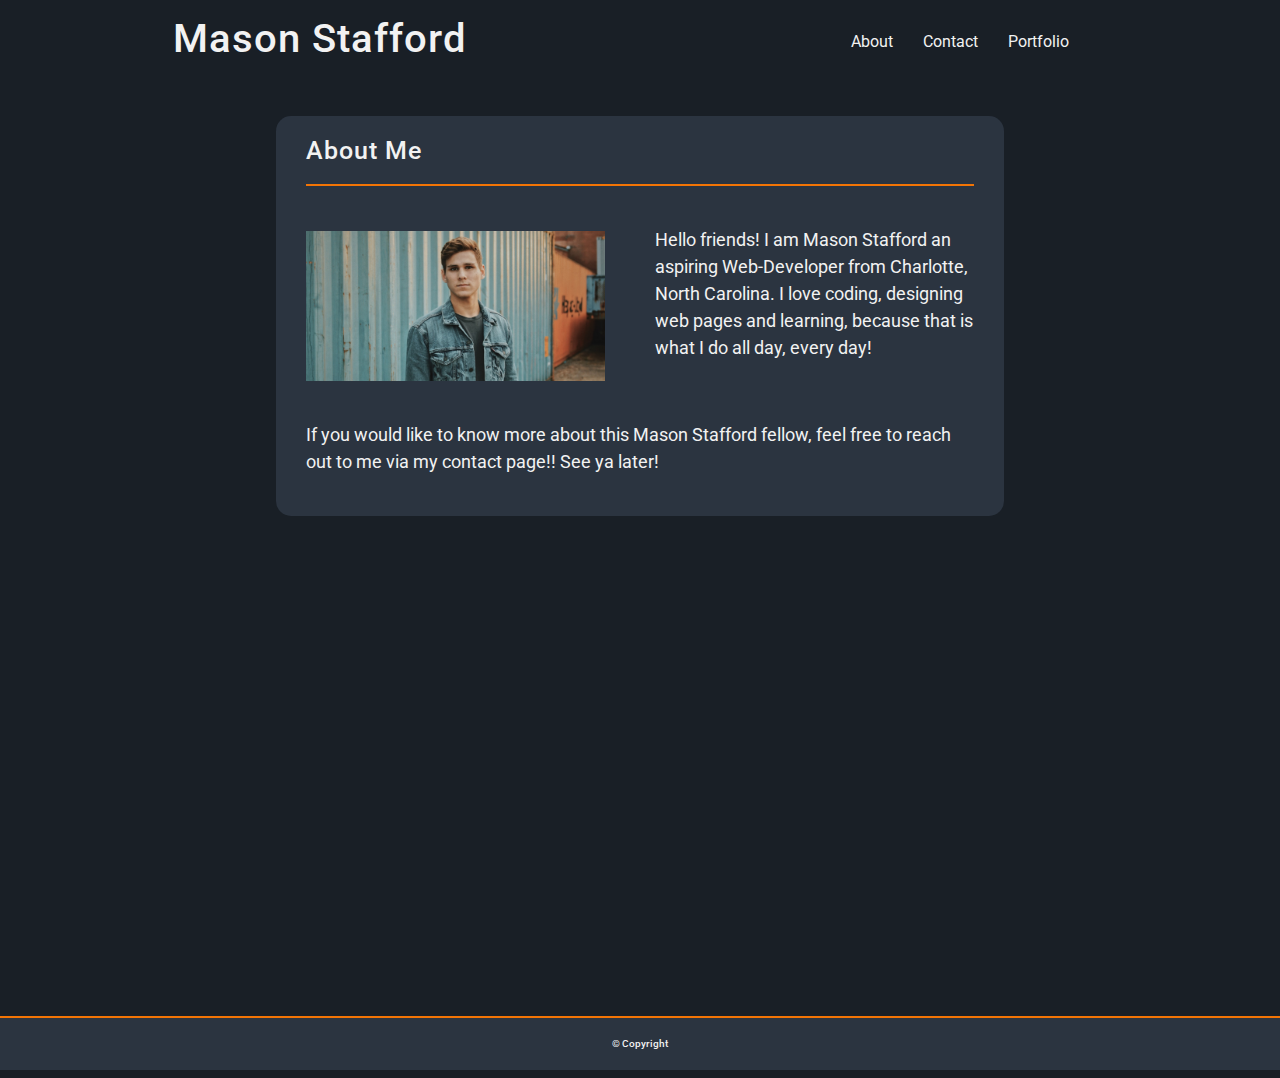
<file: index.html>
<!doctype html>

<html lang="en">

  <head>
    <meta charset="utf-8">
    <meta name="viewport" content="width=device-width, initial-scale=1, shrink-to-fit=no">
    <title>Mason stafford | Web Development | About</title>
    <link rel="stylesheet" href="https://stackpath.bootstrapcdn.com/bootstrap/4.4.1/css/bootstrap.min.css" integrity="sha384-Vkoo8x4CGsO3+Hhxv8T/Q5PaXtkKtu6ug5TOeNV6gBiFeWPGFN9MuhOf23Q9Ifjh" crossorigin="anonymous">
    <link href="https://fonts.googleapis.com/css2?family=Roboto&display=swap" rel="stylesheet">
    <link rel="stylesheet" href="CSS/about-style.css">
  </head>

  <body>
    <header class="container-fluid header">
      <nav class="row">
        <div class="logo col-sm-12 col-md-6"> 
          <h1>Mason Stafford</h1>
        </div>
        <ul class="nav justify-content-center col-sm-12 col-md-6">
          <li class="nav-item justify-content-flex-end">
            <a class="nav-link active" href="index.html">About</a>
          </li>
          <li class="nav-item justify-content-flex-end">
            <a class="nav-link" href="contact.html">Contact</a>
          </li>
          <li class="nav-item justify-content-flex-end">
            <a class="nav-link" href="portfolio.html">Portfolio</a>
          </li>
        </ul>
      </nav>  
    </header>

    <div class="wrapper">
      <main class="row bin">
        <div class="col-12">
          <h2>About Me</h2>
          <hr>
        </div>
        <div class="col-sm-12 col-md-6">
          <img src="IMG/image2.jpeg" alt="">
        </div> 
        <div class="col-sm-12 col-md-6">
          <p>Hello friends! I am Mason Stafford an aspiring Web-Developer from Charlotte, North Carolina. I love coding, designing web pages and learning, because that is what I do all day, every day! </p>
        </div>
        <div class="col-sm-12">
          <p>If you would like to know more about this Mason Stafford fellow, feel free to reach out to me via my contact page!! See ya later!</p>
        </div>
      </main>
    </div>

    <footer class="footer">
      <h6>&copy; Copyright</h6>
    </footer>
   
    <script src="https://code.jquery.com/jquery-3.4.1.slim.min.js" integrity="sha384-J6qa4849blE2+poT4WnyKhv5vZF5SrPo0iEjwBvKU7imGFAV0wwj1yYfoRSJoZ+n" crossorigin="anonymous"></script>
    <script src="https://cdn.jsdelivr.net/npm/popper.js@1.16.0/dist/umd/popper.min.js" integrity="sha384-Q6E9RHvbIyZFJoft+2mJbHaEWldlvI9IOYy5n3zV9zzTtmI3UksdQRVvoxMfooAo" crossorigin="anonymous"></script>
    <script src="https://stackpath.bootstrapcdn.com/bootstrap/4.4.1/js/bootstrap.min.js" integrity="sha384-wfSDF2E50Y2D1uUdj0O3uMBJnjuUD4Ih7YwaYd1iqfktj0Uod8GCExl3Og8ifwB6" crossorigin="anonymous"></script>
  </body>
</html>
</file>
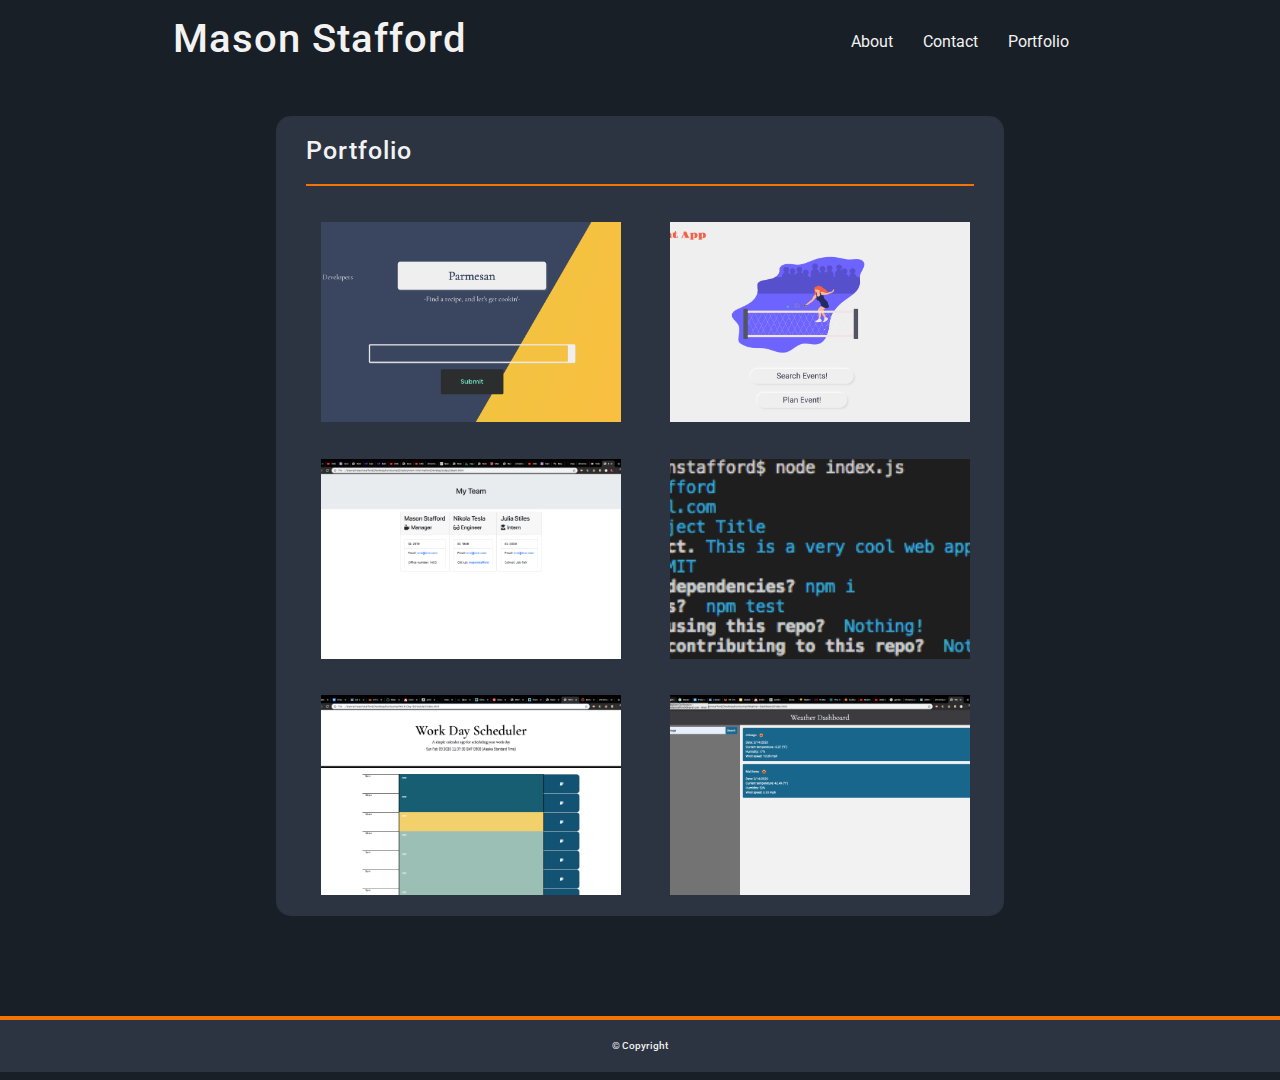
<file: portfolio.html>
<!doctype html>

<html lang="en">

  <head>
    <meta charset="utf-8">
    <meta name="viewport" content="width=device-width, initial-scale=1, shrink-to-fit=no">
    <title>Mason stafford | Web Development | Portfolio</title>
    <link rel="stylesheet" href="https://stackpath.bootstrapcdn.com/bootstrap/4.4.1/css/bootstrap.min.css" integrity="sha384-Vkoo8x4CGsO3+Hhxv8T/Q5PaXtkKtu6ug5TOeNV6gBiFeWPGFN9MuhOf23Q9Ifjh" crossorigin="anonymous">
    <link href="https://fonts.googleapis.com/css2?family=Roboto&display=swap" rel="stylesheet">
    <link rel="stylesheet" href="CSS/portfolio-style.css">
  </head>

  <body>
    <header class="container-fluid header">
      <nav class="row">
        <div class="logo col-sm-12 col-md-6"> 
          <h1>Mason Stafford</h1>
        </div>
        <ul class="nav justify-content-center col-sm-12 col-md-6">
          <li class="nav-item justify-content-flex-end">
            <a class="nav-link active" href="index.html">About</a>
          </li>
          <li class="nav-item justify-content-flex-end">
             <a class="nav-link" href="contact.html">Contact</a>
          </li>
          <li class="nav-item justify-content-flex-end">
            <a class="nav-link" href="portfolio.html">Portfolio</a>
          </li>
        </ul>
      </nav>  
    </header>

    <div class="wrapper">
      <main class="row bin">
        <div class="col-12">
          <h2>Portfolio</h2>
          <hr>
        </div>
        <div class="col-sm-12 col-md-6">
          <a href="https://github.com/masonstafford/Parmesan" target="_blank"><img src="./IMG/parm.png" alt=""></a>
        </div>
        <div class="col-sm-12 col-md-6">
          <a href="https://github.com/masonstafford/eventplanner" target="_blank"><img src="./IMG/event.png" alt=""></a>
        </div>
        <div class="col-sm-12 col-md-6">
          <a href="https://github.com/masonstafford/Team-Info" target="_blank"><img src="./IMG/myteam.png" alt=""></a>
        </div>
        <div class="col-sm-12 col-md-6">
          <a href="https://github.com/masonstafford/README-generator" target="_blank"><img src="./IMG/readme.png" alt=""></a>
        </div>
        <div class="col-sm-12 col-md-6">
          <a href="https://github.com/masonstafford/Work-Day-Scheduler" target="_blank"></a><img src="./IMG/workday.png" alt="">
        </div>
        <div class="col-sm-12 col-md-6">
          <a href="https://github.com/masonstafford/Weather-Dashboard" target="_blank"></a><img src="./IMG/weather.png" alt="">
        </div>
      </main>
    </div>

    <footer class="footer">
      <h6>&copy; Copyright</h6>
    </footer>
   
    <script src="https://code.jquery.com/jquery-3.4.1.slim.min.js" integrity="sha384-J6qa4849blE2+poT4WnyKhv5vZF5SrPo0iEjwBvKU7imGFAV0wwj1yYfoRSJoZ+n" crossorigin="anonymous"></script>
    <script src="https://cdn.jsdelivr.net/npm/popper.js@1.16.0/dist/umd/popper.min.js" integrity="sha384-Q6E9RHvbIyZFJoft+2mJbHaEWldlvI9IOYy5n3zV9zzTtmI3UksdQRVvoxMfooAo" crossorigin="anonymous"></script>
    <script src="https://stackpath.bootstrapcdn.com/bootstrap/4.4.1/js/bootstrap.min.js" integrity="sha384-wfSDF2E50Y2D1uUdj0O3uMBJnjuUD4Ih7YwaYd1iqfktj0Uod8GCExl3Og8ifwB6" crossorigin="anonymous"></script>
  </body>
</html>
</file>
<file: CSS/about-style.css>
* {
    box-sizing: border-box;
    margin: 0;
    padding: 0;
    font-family: 'Roboto', sans-serif;
}

body {
    background-color: #191F26;
    width: 100%;
    height: 100%;
    min-height: 100vh;
}

.header{
    margin-bottom: 30px;
}

nav .logo {
    color: #F2F2F2;
    text-align: center;
    font-family: 'Roboto', sans-serif;
    letter-spacing: 1px;
    padding: 15px 0;
    
}

.nav-link {
   padding: 20px 15px 20px 15px;
}

.nav {
    color: #F2F2F2;
    padding: 10px 0;
}

a {
    color: #F2F2F2;
    font-size: 16px;
}

a:hover {
    color: #F27405;
}

.wrapper {
    min-height: 100vh;
    width: 100%;
}

.bin {
    background-color: #2B3440;
    height: 400px;
    padding: 0 15px;
    margin: 0 auto;
    max-width: 728px;
    border-radius: 15px;
}

h2 {
    color: #F2F2F2;
    padding: 20px 0 10px 0;
    font-family: 'Roboto', sans-serif;
    letter-spacing: 1px;
    font-size: 25px;
}

hr {
    margin: 0 0 15px 0;
    border-top: solid #F27405 2px;
}

img {
    background-color: #F2F2F2;
    margin-top: 15px;
    width: 299px;
    height: 150px;
    object-fit: cover;
    margin: 5px 0 15px 0;

}

p {
    color: #F2F2F2;
    font-size: 18px;
}

h6 {
    border-top: solid 2px #F27405;
    font-size: 10px;
    text-align: center;
    padding: 20px 20px;
    background-color: #2B3440;
    color: #F2F2F2;
    margin-top: auto;
}


@media screen and (max-width: 767px) {

* {
    box-sizing: border-box;
    margin: 0;
    padding: 0;
}

body {
    background-color: #191F26;
    width: 100%;
    height: 100%;
}

nav .logo {
    color: #F2F2F2;
    text-align: center;
    font-family: 'Roboto', sans-serif;
    letter-spacing: 1px;
    font-size: 0.8rem;
    padding: 15px 0;
}

.nav {
    color: darkgrey;
    padding: 10px 0;
    margin-bottom: 0;
}

a {
    color: #F2F2F2;
    font-size: 16px;
    
}

a:hover {
    color: #F27405;
}

.wrapper {
    min-height: 100vh;
    width: 100%;
}

.bin{
    height: 600px;
    width: 600px;
    background-color: #2B3440;
    padding: 0 15px;
    margin: 0 auto;
}


h2 {
    color: #F2F2F2;
    padding: 20px 0 10px 0;
    font-family: 'Roboto', sans-serif;
    letter-spacing: 1px;
    font-size: 25px;
}

hr {
    margin: 0 0 15px 0;
    border-top: solid #F27405 2px;
}

img {
    margin: 15px 0 15px 0;
    width: 540px;
    height: 200px;
    object-fit: cover;
}

h6 {
    border-top: solid 2px #F27405;
    font-size: 10px;
    text-align: center;
    padding: 20px 20px;
    background-color: #2B3440;
    color: #F2F2F2;
    margin-top: auto;
}

}
</file>
<file: CSS/portfolio-style.css>
* {
    box-sizing: border-box;
    margin: 0;
    padding: 0;
    font-family: 'Roboto', sans-serif;
}

body {
    background-color: #191F26;
    width: 100%;
    height: 100%;
    min-height: 100vh;
}

.header{
    margin-bottom: 30px;
}

nav .logo {
    font-family: 'Roboto', sans-serif;
    color: #F2F2F2;
    text-align: center;
    letter-spacing: 1px;
    padding: 15px 0;
    
}

.nav-link {
   padding: 20px 15px 20px 15px;
}

.nav {
    color: #F2F2F2;
    padding: 10px 0;
}

a {
    color: #F2F2F2;
    font-size: 16px;
}

a:hover {
    color: #F27405;
}

.wrapper {
    min-height: 100vh;
    width: 100%;
}

.bin {
    background-color: #2B3440;
    height: 800px;
    padding: 0 15px;
    margin: 0 auto;
    max-width: 728px;
    border-radius: 15px;
}

h2 {
    font-family: 'Roboto', sans-serif;
    color: #f2f2f2;
    padding: 20px 0 10px 0;
    letter-spacing: 1px;
    font-size: 25px;
}

hr {
    margin: 0 0 15px 0;
    border-top: solid #F27405 2px;
}

h6
 {
    border-top: solid 4px #F27405;
    font-size: 10px;
    text-align: center;
    padding: 20px 20px;
    background-color: #2B3440;
    color: #F2F2F2;
    margin-top: auto;
}

img {
    margin: 15px;
    width: 300px;
    height: 200px;
    object-fit: cover;
}


@media screen and (max-width: 767px) {

* {
    box-sizing: border-box;
    margin: 0;
    padding: 0;
}

body {
    background-color: #191F26;
    width: 100%;
    height: 100%;
}

nav .logo {
    font-family: 'Roboto', sans-serif;
    color: #F2F2F2;
    text-align: center;
    letter-spacing: 1px;
    padding: 15px 0;
}

.nav {
    color: #F2F2F2;
    padding: 10px 0;
    margin-bottom: 0;
}

a {
    color: #F2F2F2;
    font-size: 16px;
}

a:hover {
    color: #F27405;
}

.wrapper {
    min-height: 100vh;
    width: 100%;
}

.bin {
    height: 1600px;
    width: 600px;
    background-color: #2B3440;
    padding: 0 15px;
    margin: 0 auto;
    border-radius: 15px;
}

h2 {
    font-family: 'Roboto', sans-serif;
    color: #f2f2f2;
    padding: 20px 0 10px 0;
    letter-spacing: 1px;
    font-size: 25px;
}

hr {
    margin: 0 0 15px 0;
    border-top: solid #F27405 2px;
}

h6 {
    border-top: solid 4px #F27405;
    font-size: 10px;
    text-align: center;
    padding: 20px 20px;
    background-color: #2B3440;
    color: #F2F2F2;
    margin-top: auto;
}

img {
    margin: 15px 0 15px 120px;
    width: 300px;
    height: 200px;
    object-fit: cover;
}

}
</file>
